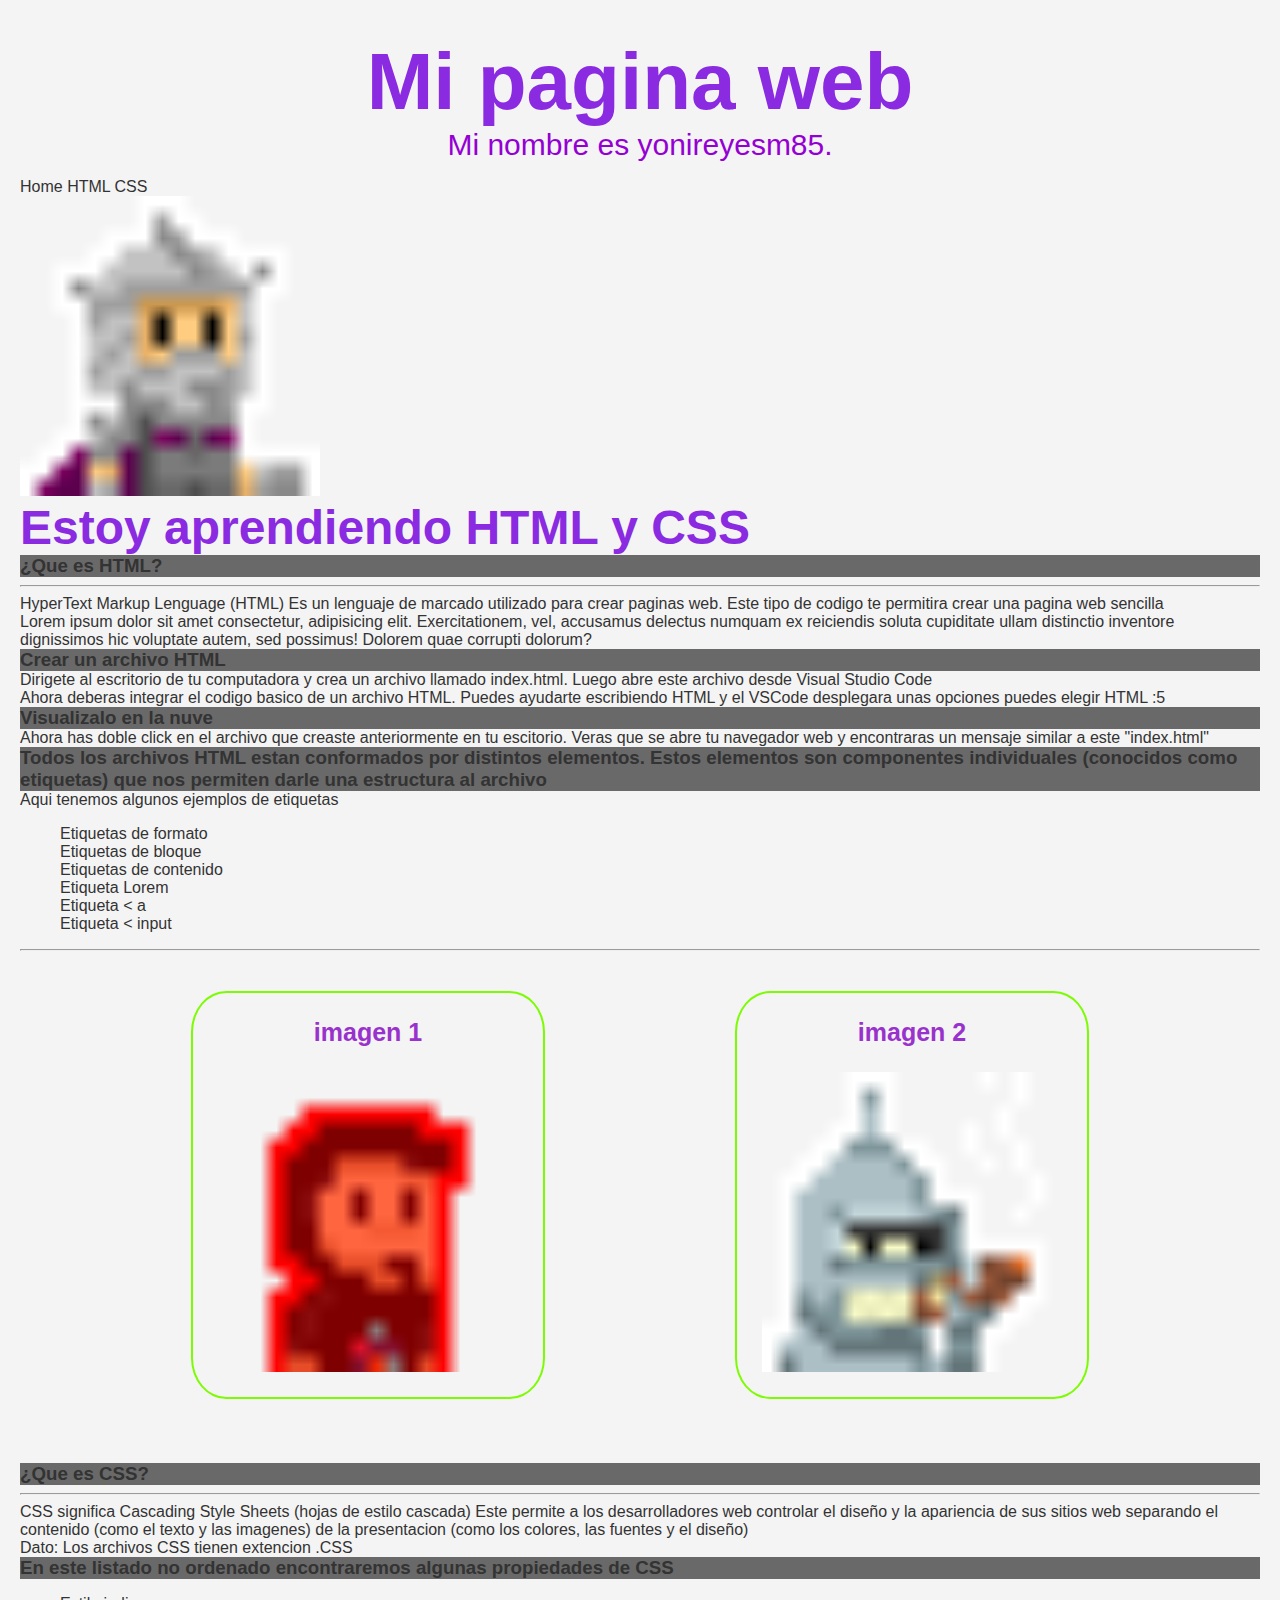
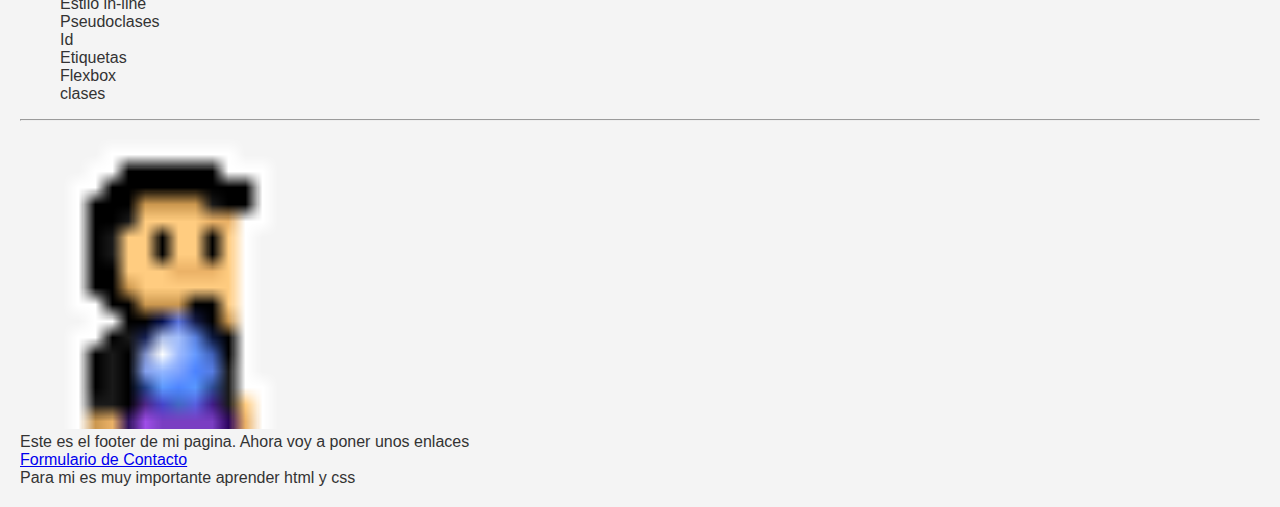
<file: index.html>
<!DOCTYPE html>
<html lang="es">
   <head>
      <meta charset="UTF-8" />
      <meta name="viewport" content="width=device-width, initial-scale=1.0" />
      <link rel="stylesheet" href="./reset.css" />
      <link rel="stylesheet"  type="text/css" href="./styles.css" />
      <title>Mi pagina web</title>
   </head>
   <body>

      <header>
         <div id="titulos">
            <h1 class="title" id="principal">Mi pagina web</h1>
      <p class="name" >Mi nombre es yonireyesm85.</p>
         </div>
          
      <span>Home</span>
      <span>HTML</span>
      <span>CSS</span>
      </header>

   <main>

      <img src="./shredder.png" class="logo" />

       <section>

<h2 class="title">Estoy aprendiendo HTML y CSS</h2>

         <article>
         
      <h3>¿Que es HTML?</h3>
      <hr />
      <div>
         <p>HyperText Markup Lenguage (HTML) Es un lenguaje de marcado utilizado para crear paginas web. Este tipo de codigo te permitira crear una pagina web sencilla</p>
      <p>Lorem ipsum dolor sit amet consectetur, adipisicing elit. Exercitationem, vel, accusamus
      delectus numquam ex reiciendis soluta cupiditate ullam distinctio inventore dignissimos hic
      voluptate autem, sed possimus! Dolorem quae corrupti dolorum?</p>
      </div>

      <h3>Crear un archivo HTML</h3>

      <div>
         <p>Dirigete al escritorio de tu computadora y crea un archivo llamado index.html. Luego abre este archivo desde Visual Studio Code</p>
         <p>Ahora deberas integrar el codigo basico de un archivo HTML. Puedes ayudarte escribiendo HTML y el VSCode desplegara unas opciones puedes elegir HTML :5</p>
      </div>

      <h3>Visualizalo en la nuve</h3>

      <div>
         <p>Ahora has doble click en el archivo que creaste anteriormente en tu escitorio. Veras que se abre tu navegador web y encontraras un mensaje similar a este "index.html"</p>
      </div>
         </article>
      
      <article>

      <h3>Todos los archivos HTML estan conformados por distintos elementos. Estos elementos son componentes individuales (conocidos como etiquetas) que nos permiten darle una estructura al archivo</h3>
      <p>Aqui tenemos algunos ejemplos de etiquetas</p>

      <ol>
         <li>Etiquetas de formato </li>
         <li>Etiquetas de bloque </li>
         <li>Etiquetas de contenido </li>
         <li>Etiqueta Lorem </li>
         <li>Etiqueta < a </li>
         <li>Etiqueta < input </li>
      </ol>
         </article>
         <hr />
      <article>
      
   <div id="cards-container">

      <div class="cards" >
         <h4>imagen 1 </h4>
         <img src="./glitch.gif" class="logo" />
      </div> 

      <div class="cards" >
         <h4>imagen 2 </h4>
         <img src="./bender.png" class="logo" />
      </div>

   </div>

      <h3>¿Que es CSS? </h3>
      <hr />
      <div>
         <p>CSS significa Cascading Style Sheets (hojas de estilo cascada) Este permite a los desarrolladores web controlar el diseño y la apariencia de sus sitios web separando el contenido (como el texto y las imagenes) de la presentacion (como los colores, las fuentes y el diseño) </p>
         <p>Dato: Los archivos CSS tienen extencion .CSS</p>
      </div>

      <h3>En este listado no ordenado encontraremos algunas propiedades de CSS </h3>
      
      <ul>
         <li>Estilo in-line</li>
         <li>Pseudoclases</li>
         <li>Id</li>
         <li>Etiquetas</li>
         <li>Flexbox</li>
         <li>clases</li>
      </ul>
         </article>
         <hr />
       </section>
   </main>

      <footer>

      <img src="./diviner.gif" class="logo" />

         <p>
            Este es el footer de mi pagina. Ahora voy a poner unos enlaces 
         </p>
        
         <a href="./contacto.html">Formulario de Contacto</a>
      </footer>
     


   </body>
</html>



Para mi es muy importante aprender html y css
</file>
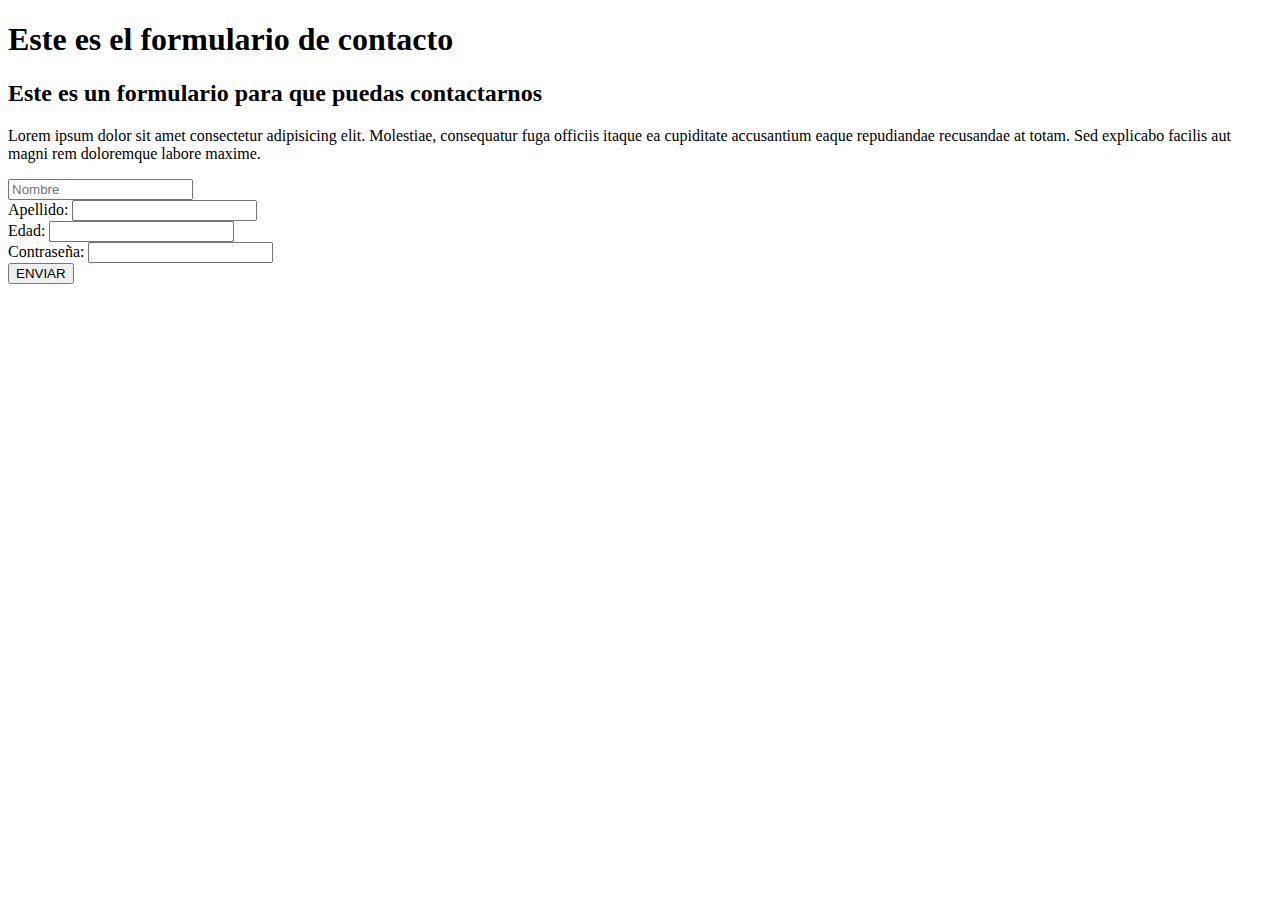
<file: contacto.html>
<!DOCTYPE html>
<html lang="en">
<head>
    <meta charset="UTF-8">
    <meta name="viewport" content="width=device-width, initial-scale=1.0">
    <title>Document</title>
</head>
<body>
    <header>
        <h1>Este es el formulario de contacto</h1>
    </header>
    <main>
        <div>
            <h2>
                Este es un formulario para que puedas contactarnos
            </h2>
            <p>
                Lorem ipsum dolor sit amet consectetur adipisicing elit. Molestiae, consequatur fuga officiis 
                itaque ea cupiditate accusantium eaque repudiandae recusandae at totam. Sed explicabo facilis 
                aut magni rem doloremque labore maxime.
            </p>
        </div>

        <form>

            <div>
                
            <input type="text" name="nombre" placeholder="Nombre"/>
            </div>

            <div>
                 <label for="apellido" >Apellido: </label>
            <input type="text" name="apellido" />
            </div>

            <div>
                <label for="edad" >Edad: </label>
                <input type="number" name="edad" />
            </div>

            <div>
               <label for="password">Contraseña: </label>
               <input type="password" name="password" /> 
            </div>


            <button>ENVIAR</button>
           
           

        </form>

    </main>
    
</body>
</html>
</file>
<file: styles.css>
body {
    font-family: 'Arial', sans-serif;
    background-color: #f4f4f4;
    color: #333;
    margin: 20px;
  }

h3{
    background-color: dimgrey;
}

.title{
    font-size: 3em;
    color: blueviolet;
}

.name{
    font-size: 30px;
    color: darkviolet;
}

.logo{
    width: 300px;
    height: 300px;
}

.cards{
    font-size: 25px;
    color: darkorchid;
    border: 2px solid lawngreen;
    width: fit-content;
    padding: 1em 1em 1em 1em;
    border-radius: 10%;
    transition: 1s;
    display: flex;
    flex-direction: column;
    gap: 1em;
    align-items: center;

}

.cards:hover{
    background-color: rgb(149, 36, 206);
}

#principal{
    font-size: 5em;
}

#titulos{
    
    width: 65vw;
    margin: auto;
    padding: 1em;
    display: flex;
    flex-direction: column;
    align-items: center;
}

#cards-container{
    
    width: 85vw;
    margin: auto;
    margin-bottom: 2em;
   
    padding: 2em;
    display: flex;
    flex-direction: row;
    justify-content: space-around;
}
</file>
